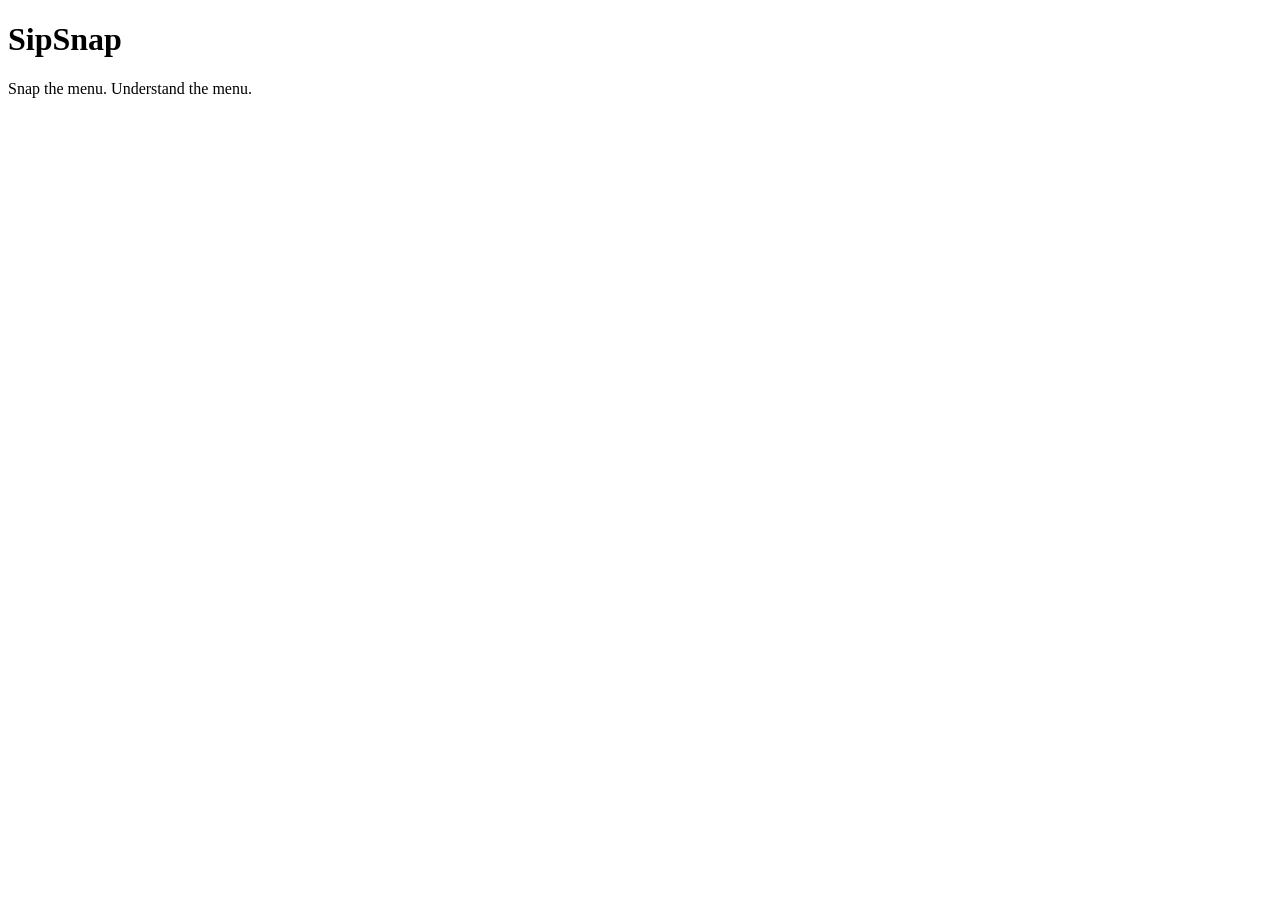
<file: frontend/index.html>
<!DOCTYPE html>
<html lang="en">
<head>
    <meta charset="UTF-8">
    <meta name="viewport" content="width=device-width, initial-scale=1.0">
    <meta name="description" content="Snap a menu and turn it into a digital menu.">
    <link rel="manifest" href="./manifest.json">
    <title>SipSnap</title>
    
</head>
<body>
    <main>
        <h1>SipSnap</h1>
        <p>Snap the menu. Understand the menu.</p>
    </main>

    <script>
        if ("serviceWorker" in navigator) {
            window.addEventListener("load", () => {
                navigator.serviceWorker.register("/sw.js")
                    .then(() => {
                        console.log("Service worker registered.");
                    })
                    .catch((error) => {
                        console.error(
                            "Service worker registration failed:",
                            error
                        );
                    });
            });
        }
    </script>
</body>
</html>
</file>
